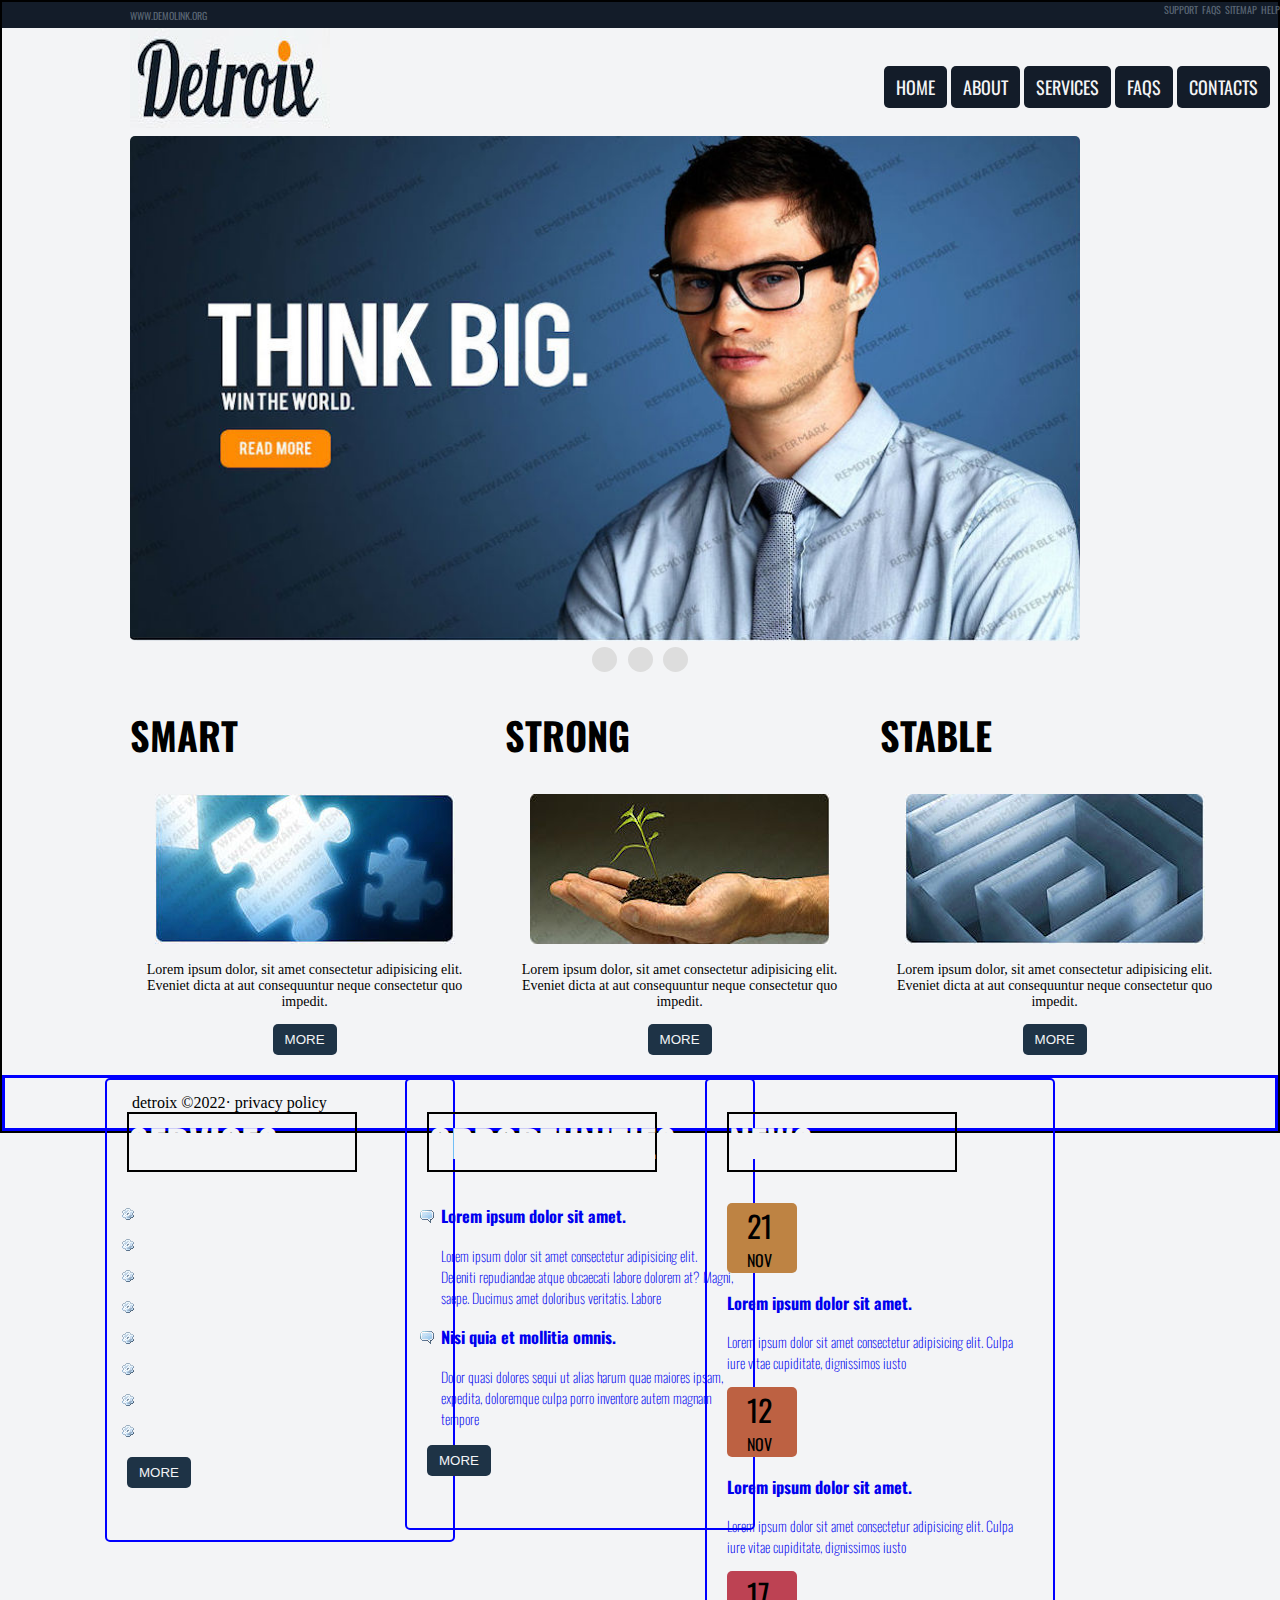
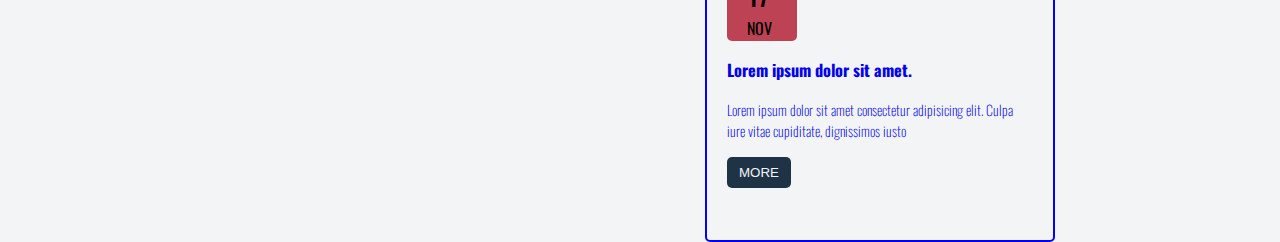
<file: dueMonday/index.html>
<!DOCTYPE html>
<html lang="en">
<head>
    <meta charset="UTF-8">
    <meta http-equiv="X-UA-Compatible" content="IE=edge">
    <meta name="viewport" content="width=device-width, initial-scale=1.0">
    <link rel="preconnect" href="https://fonts.googleapis.com">
    <link rel="preconnect" href="https://fonts.gstatic.com" crossorigin>
    <link href="https://fonts.googleapis.com/css2?family=Oswald:wght@200;400&display=swap" rel="stylesheet">
    <!-- <link rel="stylesheet" href="css/mpf.css"> -->
    <link rel="stylesheet" href="css/position.css">
    <title>Detroix</title>
</head>
<body>
    <header class="header">
        <section class="section top-section">
            <div class="inner">
                <a href="#link">www.demolink.org</a>
                <nav class="top-nav">
                    <ul class="top-list">
                        <li class="top-list-item">
                            <a href="#link">support</a>
                        </li>
                        <li class="top-list-item">
                            <a href="#link">faqs</a>
                        </li>
                        <li class="top-list-item">
                            <a href="#link">sitemap</a>
                        </li>
                        <li class="top-list-item">
                            <a href="#link">help</a>
                        </li>
                    </ul>
                </nav>
                <!-- <div class="clear"></div> -->
            </div>
        </section>
        <section class="section bottom-section">
            <div class="inner">
                <h1 class="logo">
                    <a href="index.html">
                        <img src="media/logo.jpg" alt="Detroix Home Logo" class="logo-img">
                    </a>
                </h1>
                <nav class="bottom-nav">
                    <ul class="bottom-list">
                        <li class="bottom-list-item"><a href="#link" class="list-link">home</a></li>
                        <li class="bottom-list-item"><a href="#link" class="list-link">about</a></li>
                        <li class="bottom-list-item"><a href="#link" class="list-link">services</a></li>
                        <li class="bottom-list-item"><a href="#link" class="list-link">faqs</a></li>
                        <li class="bottom-list-item"><a href="#link" class="list-link">contacts</a></li>
                    </ul>
                </nav>
                <!-- <div class="clear"></div> -->
            </div>
        </section>
    </header>

    <main class="main">
        <div class="inner">
            <section class="section hero-section">
                <img src="media/hero.jpg" alt="hero image" class="hero-img">
                <div class="sliders">
                    <div class="slider"></div>
                    <div class="slider"></div>
                    <div class="slider"></div>
                    <!-- <div class="clear"></div> -->
                </div>
            </section>
            <section class="section content-section">
                <div class="content smart">
                    <h2 class="content-header">smart</h2>
                    <img src="media/smart.jpg" alt="smart image" class="content-smart-img">
                    <p class="content-text">Lorem ipsum dolor, sit amet consectetur adipisicing elit. Eveniet dicta at aut consequuntur neque consectetur quo impedit.</p>
                    <button class="content-btn">more</button>
                </div>
                <div class="content strong">
                    <h2 class="content-header">strong</h2>
                    <img src="media/strong.jpg" alt="strong image" class="content-strong-img">
                    <p class="content-text">Lorem ipsum dolor, sit amet consectetur adipisicing elit. Eveniet dicta at aut consequuntur neque consectetur quo impedit.</p>
                    <button class="content-btn">more</button>
                </div>
                <div class="content stable">
                    <h2 class="content-header">stable</h2>
                    <img src="media/stable.jpg" alt="stable image" class="content-stable-img">
                    <p class="content-text">Lorem ipsum dolor, sit amet consectetur adipisicing elit. Eveniet dicta at aut consequuntur neque consectetur quo impedit.</p>
                    <button class="content-btn">more</button>
                </div>
                <!-- <div class="clear"></div> -->
            </section>
        </div>
    </main>

        <footer class="footer">
            <section class="section top-footer">
                <div class="inner">
                    <div class="services-div">
                        <h2 class="footer-header">services</h2>
                        <ul class="services-list">
                            <li class="services-item">
                                <a href="#link" class="service-link">Lorem ipsum dolor sit amet.</a>
                            </li>
                            <li class="services-item">
                                <a href="#link" class="service-link">Similique natus fuga molestias ipsum!</a>
                            </li>
                            <li class="services-item">
                                <a href="#link" class="service-link">Fugit consequuntur aliquam architecto dolorum!</a>
                            </li>
                            <li class="services-item">
                                <a href="#link" class="service-link">Vel amet nemo adipisci voluptatem!</a>
                            </li>
                            <li class="services-item">
                                <a href="#link" class="service-link">Voluptatibus explicabo molestias eos placeat.</a>
                            </li>
                            <li class="services-item">
                                <a href="#link" class="service-link">Omnis ut quisquam assumenda vel.</a>
                            </li>
                            <li class="services-item">
                                <a href="#link" class="service-link">Soluta blanditiis voluptatibus quia maiores.</a>
                            </li>
                            <li class="services-item">
                                <a href="#link" class="service-link">Dolores quia repudiandae iure ea!</a>
                            </li>
                        </ul>
                        <button class="content-btn">more</button>
                    </div>
                    <div class="opp-div">
                        <h2 class="footer-header">opportunities</h2>
                        <ul class="opp-list">
                            <li class="opp-item">
                                <a href="#link" class="opp-link">
                                    <h3 class="opp-header">Lorem ipsum dolor sit amet.</h3>
                                    <p class="opp-text">Lorem ipsum dolor sit amet consectetur adipisicing elit. Deleniti repudiandae atque obcaecati labore dolorem at? Magni, saepe. Ducimus amet doloribus veritatis. Labore </p>
                                </a>
                            </li>
                            <li class="opp-item">
                                <a href="#link" class="opp-link">
                                    <h3 class="opp-header">Nisi quia et mollitia omnis.</h3>
                                    <p class="opp-text">Dolor quasi dolores sequi ut alias harum quae maiores ipsam, expedita, doloremque culpa porro inventore autem magnam tempore </p>
                                </a>
                            </li>
                        </ul>
                        <button class="content-btn">more</button>
                    </div>
                    <div class="news-div">
                        <h2 class="footer-header">news</h2>
                        <ul class="news-list">
                            <li class="news-item">
                                <div class="date-div" id="date1">
                                    <span class="date">21</span>
                                    <span class="month">nov</span>
                                </div>
                                <div class="info-div">
                                    <a href="#link" class="news-link">
                                        <h3 class="news-header">Lorem ipsum dolor sit amet.</h3>
                                        <p class="news-text">Lorem ipsum dolor sit amet consectetur adipisicing elit. Culpa iure vitae cupiditate, dignissimos iusto</p>
                                    </a>
                                </div>
                                <!-- <div class="clear"></div> -->
                            </li>
                            <li class="news-item">
                                <div class="date-div" id="date2">
                                    <span class="date">12</span>
                                    <span class="month">nov</span>
                                </div>
                                <div class="info-div">
                                    <a href="#link" class="news-link">
                                        <h3 class="news-header">Lorem ipsum dolor sit amet.</h3>
                                        <p class="news-text">Lorem ipsum dolor sit amet consectetur adipisicing elit. Culpa iure vitae cupiditate, dignissimos iusto</p>
                                    </a>
                                </div>
                                <!-- <div class="clear"></div> -->
                            </li>
                            <li class="news-item">
                                <div class="date-div" id="date3">
                                    <span class="date">17</span>
                                    <span class="month">nov</span>
                                </div>
                                <div class="info-div">
                                    <a href="#link" class="news-link">
                                        <h3 class="news-header">Lorem ipsum dolor sit amet.</h3>
                                        <p class="news-text">Lorem ipsum dolor sit amet consectetur adipisicing elit. Culpa iure vitae cupiditate, dignissimos iusto </p>
                                    </a>
                                </div>
                                <!-- <div class="clear"></div> -->
                            </li>
                        </ul>
                        <button class="content-btn">more</button>
                    </div>
                    <!-- <div class="clear"></div> -->
                </div>
            </section>
            <section class="section bottom-footer">
                <div class="inner">
                    <p class="colophon">detroix &copy;2022&middot; privacy policy</p>
                </div>
            </section>
        </footer>
</body>
</html>
</file>
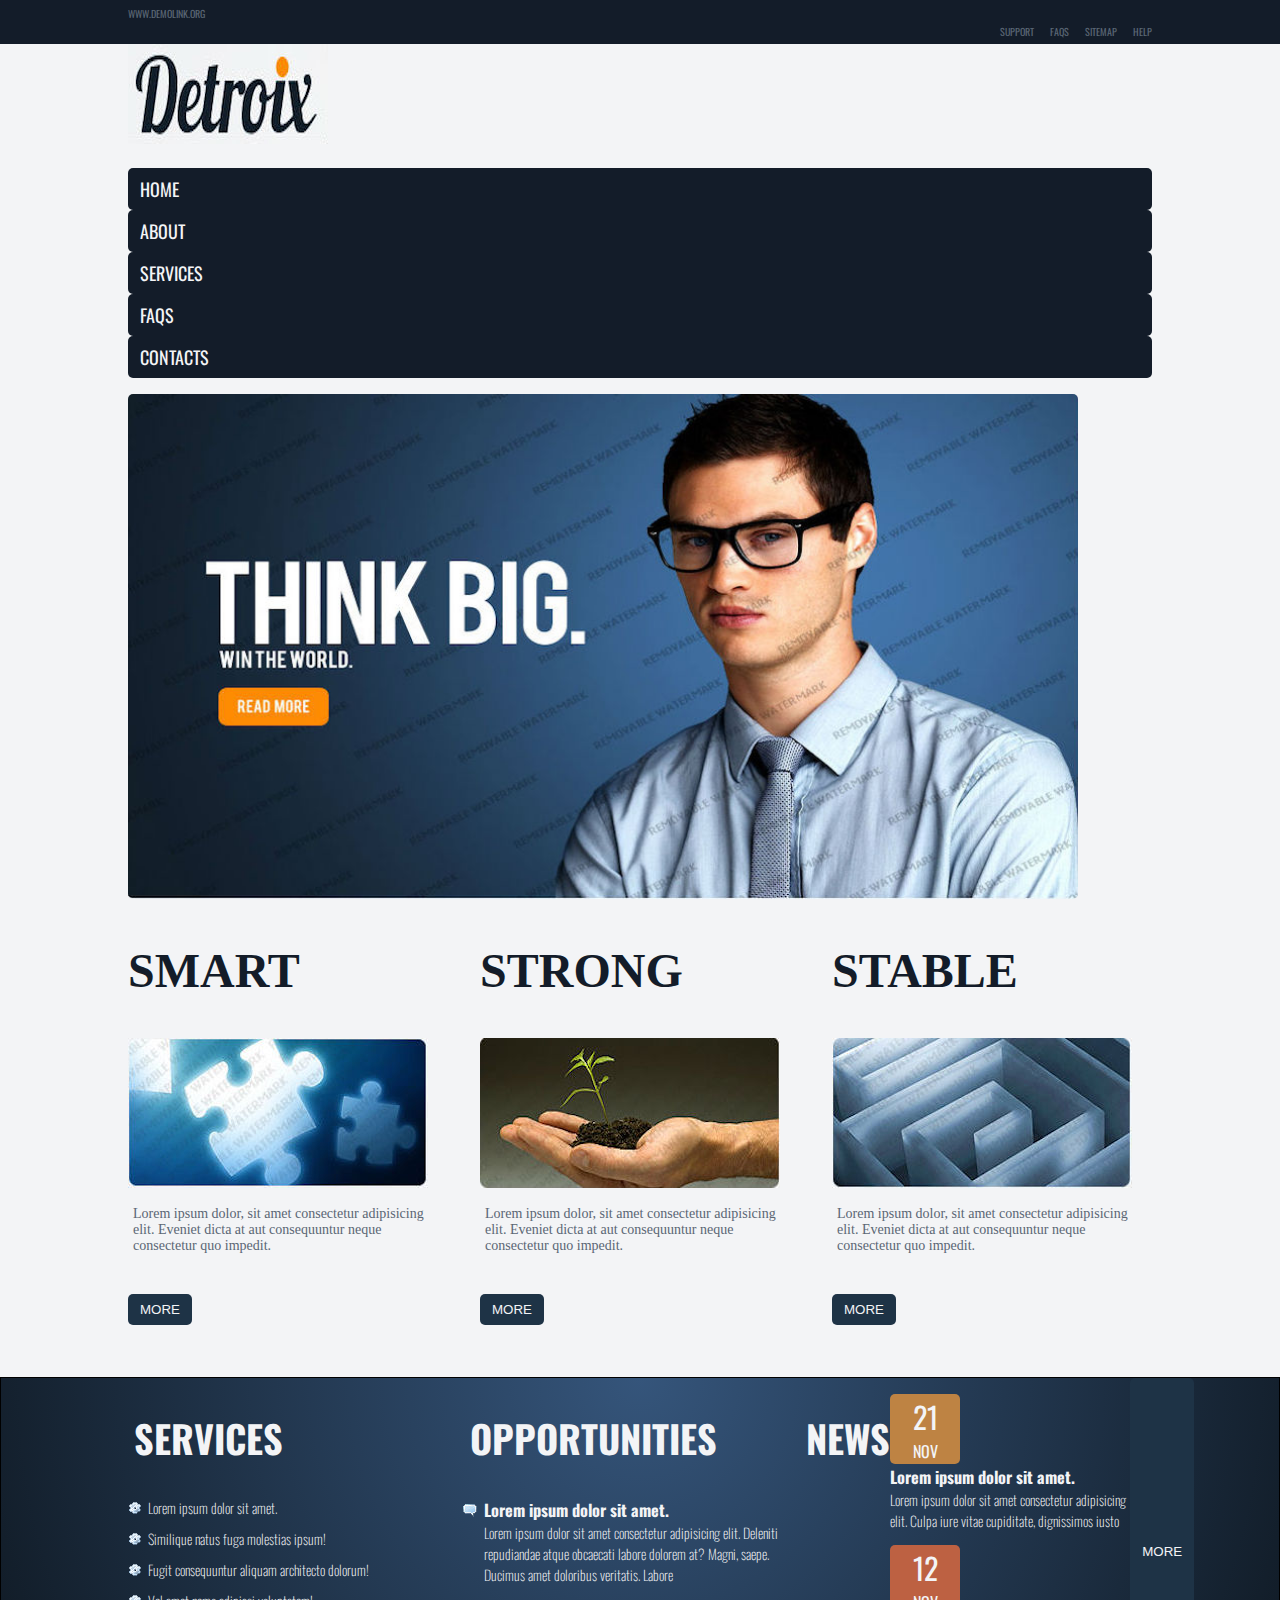
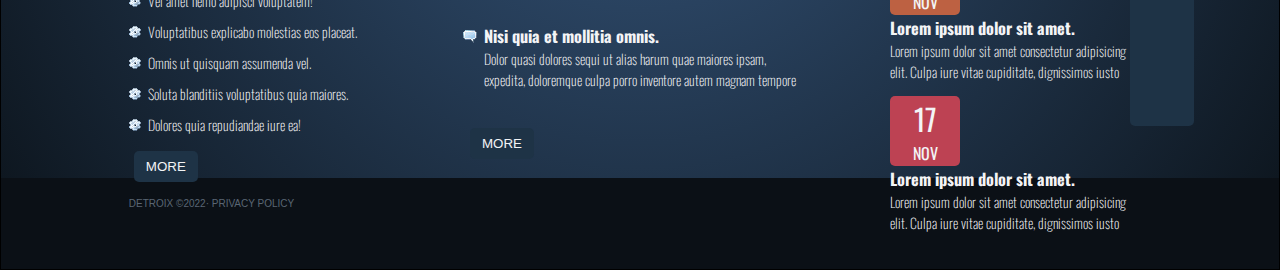
<file: dueMondayflexbox/index.html>
<!DOCTYPE html>
<html lang="en">
<head>
    <meta charset="UTF-8">
    <meta http-equiv="X-UA-Compatible" content="IE=edge">
    <meta name="viewport" content="width=device-width, initial-scale=1.0">
    <link rel="preconnect" href="https://fonts.googleapis.com">
    <link rel="preconnect" href="https://fonts.gstatic.com" crossorigin>
    <link href="https://fonts.googleapis.com/css2?family=Oswald:wght@200;400&display=swap" rel="stylesheet">
    <!-- <link rel="stylesheet" href="css/mpf.css"> -->
    <link rel="stylesheet" href="css/flexbox.css">
    <title>Detroix</title>
</head>
<body>
    <header class="header">
        <section class="section top-section">
            <div class="inner">
                <a href="#link">www.demolink.org</a>
                <nav class="top-nav">
                    <ul class="top-list">
                        <li class="top-list-item">
                            <a href="#link">support </a>
                        </li>
                        <li class="top-list-item">
                            <a href="#link"> faqs </a>
                        </li>
                        <li class="top-list-item">
                            <a href="#link"> sitemap </a>
                        </li>
                        <li class="top-list-item">
                            <a href="#link"> help</a>
                        </li>
                    </ul>
                </nav>
                <!-- <div class="clear"></div> -->
            </div>
        </section>
        <section class="section bottom-section">
            <div class="inner">
                <h1 class="logo">
                    <a href="index.html">
                        <img src="media/logo.jpg" alt="Detroix Home Logo" class="logo-img">
                    </a>
                </h1>
                <nav class="bottom-nav">
                    <ul class="bottom-list">
                        <li class="bottom-list-item"><a href="#link" class="list-link">home</a></li>
                        <li class="bottom-list-item"><a href="#link" class="list-link">about</a></li>
                        <li class="bottom-list-item"><a href="#link" class="list-link">services</a></li>
                        <li class="bottom-list-item"><a href="#link" class="list-link">faqs</a></li>
                        <li class="bottom-list-item"><a href="#link" class="list-link">contacts</a></li>
                    </ul>
                </nav>
                <!-- <div class="clear"></div> -->
            </div>
        </section>
    </header>

    <main class="main">
        <div class="inner">
            <section class="section hero-section">
                <img src="media/hero.jpg" alt="hero image" class="hero-img">
                <div class="sliders">
                    <div class="slider"></div>
                    <div class="slider"></div>
                    <div class="slider"></div>
                    <!-- <div class="clear"></div> -->
                </div>
            </section>
            <section class="section content-section">
                <div class="content smart">
                    <h2 class="content-header">smart</h2>
                    <img src="media/smart.jpg" alt="smart image" class="content-smart-img">
                    <p class="content-text">Lorem ipsum dolor, sit amet consectetur adipisicing elit. Eveniet dicta at aut consequuntur neque consectetur quo impedit.</p>
                    <button class="content-btn">more</button>
                </div>
                <div class="content strong">
                    <h2 class="content-header">strong</h2>
                    <img src="media/strong.jpg" alt="strong image" class="content-strong-img">
                    <p class="content-text">Lorem ipsum dolor, sit amet consectetur adipisicing elit. Eveniet dicta at aut consequuntur neque consectetur quo impedit.</p>
                    <button class="content-btn">more</button>
                </div>
                <div class="content stable">
                    <h2 class="content-header">stable</h2>
                    <img src="media/stable.jpg" alt="stable image" class="content-stable-img">
                    <p class="content-text">Lorem ipsum dolor, sit amet consectetur adipisicing elit. Eveniet dicta at aut consequuntur neque consectetur quo impedit.</p>
                    <button class="content-btn">more</button>
                </div>
                <!-- <div class="clear"></div> -->
            </section>
        </div>
    </main>

        <footer class="footer">
            <section class="section top-footer">
                <div class="inner">
                    <div class="services-div">
                        <h2 class="footer-header">services</h2>
                        <ul class="services-list">
                            <li class="services-item">
                                <a href="#link" class="service-link">Lorem ipsum dolor sit amet.</a>
                            </li>
                            <li class="services-item">
                                <a href="#link" class="service-link">Similique natus fuga molestias ipsum!</a>
                            </li>
                            <li class="services-item">
                                <a href="#link" class="service-link">Fugit consequuntur aliquam architecto dolorum!</a>
                            </li>
                            <li class="services-item">
                                <a href="#link" class="service-link">Vel amet nemo adipisci voluptatem!</a>
                            </li>
                            <li class="services-item">
                                <a href="#link" class="service-link">Voluptatibus explicabo molestias eos placeat.</a>
                            </li>
                            <li class="services-item">
                                <a href="#link" class="service-link">Omnis ut quisquam assumenda vel.</a>
                            </li>
                            <li class="services-item">
                                <a href="#link" class="service-link">Soluta blanditiis voluptatibus quia maiores.</a>
                            </li>
                            <li class="services-item">
                                <a href="#link" class="service-link">Dolores quia repudiandae iure ea!</a>
                            </li>
                        </ul>
                        <button class="content-btn">more</button>
                    </div>
                    <div class="opp-div">
                        <h2 class="footer-header">opportunities</h2>
                        <ul class="opp-list">
                            <li class="opp-item">
                                <a href="#link" class="opp-link">
                                    <h3 class="opp-header">Lorem ipsum dolor sit amet.</h3>
                                    <p class="opp-text">Lorem ipsum dolor sit amet consectetur adipisicing elit. Deleniti repudiandae atque obcaecati labore dolorem at? Magni, saepe. Ducimus amet doloribus veritatis. Labore </p>
                                </a>
                            </li>
                            <li class="opp-item">
                                <a href="#link" class="opp-link">
                                    <h3 class="opp-header">Nisi quia et mollitia omnis.</h3>
                                    <p class="opp-text">Dolor quasi dolores sequi ut alias harum quae maiores ipsam, expedita, doloremque culpa porro inventore autem magnam tempore </p>
                                </a>
                            </li>
                        </ul>
                        <button class="content-btn">more</button>
                    </div>
                    <div class="news-div">
                        <h2 class="footer-header">news</h2>
                        <ul class="news-list">
                            <li class="news-item">
                                <div class="date-div" id="date1">
                                    <span class="date">21</span>
                                    <span class="month">nov</span>
                                </div>
                                <div class="info-div">
                                    <a href="#link" class="news-link">
                                        <h3 class="news-header">Lorem ipsum dolor sit amet.</h3>
                                        <p class="news-text">Lorem ipsum dolor sit amet consectetur adipisicing elit. Culpa iure vitae cupiditate, dignissimos iusto</p>
                                    </a>
                                </div>
                                <!-- <div class="clear"></div> -->
                            </li>
                            <li class="news-item">
                                <div class="date-div" id="date2">
                                    <span class="date">12</span>
                                    <span class="month">nov</span>
                                </div>
                                <div class="info-div">
                                    <a href="#link" class="news-link">
                                        <h3 class="news-header">Lorem ipsum dolor sit amet.</h3>
                                        <p class="news-text">Lorem ipsum dolor sit amet consectetur adipisicing elit. Culpa iure vitae cupiditate, dignissimos iusto</p>
                                    </a>
                                </div>
                                <!-- <div class="clear"></div> -->
                            </li>
                            <li class="news-item">
                                <div class="date-div" id="date3">
                                    <span class="date">17</span>
                                    <span class="month">nov</span>
                                </div>
                                <div class="info-div">
                                    <a href="#link" class="news-link">
                                        <h3 class="news-header">Lorem ipsum dolor sit amet.</h3>
                                        <p class="news-text">Lorem ipsum dolor sit amet consectetur adipisicing elit. Culpa iure vitae cupiditate, dignissimos iusto </p>
                                    </a>
                                </div>
                                <!-- <div class="clear"></div> -->
                            </li>
                        </ul>
                        <button class="content-btn">more</button>
                    </div>
                    <!-- <div class="clear"></div> -->
                </div>
            </section>
            <section class="section bottom-footer">
                <div class="inner">
                    <p class="colophon">detroix &copy;2022&middot; privacy policy</p>
                </div>
            </section>
        </footer>
</body>
</html>
</file>
<file: dueMonday/css/mpf.css>
/* 
Colors
primary color #131c29
secondary color #ff8901
background color #f3f4f6
link color 5a6674
button color 1e3346
bottom bar 0b1016
gradient 385a7f

Text 
font-family: 'Oswald', sans-serif;
*/

:root {
    --primColor: #131c29;
    --secColor: #ff8901;
    --btnColor: #1e3346;
    --font: 'Oswald', sans-serif;
}

* {
    box-sizing: border-box;
}

body {
    margin: 0;
    padding: 0;
    background-color: #f3f4f6;
    border: 2px solid black
}

a {
    text-decoration: none;
}

.inner {
    margin: 0 auto;
    width: 960px;
    display: flex;
    justify-content: center;
}

/* header */

.top-section {
    padding: 6px 0;
    width: 100%;
    background-color: var(--primColor);
}

.top-section a {
    color: #5a6674;
    font-family: sans-serif;
    font-size: 10px;
    text-transform: uppercase;
}

.top-section a:hover {
    color: #ddd;
}

/* .top-section  */

.top-list {
    margin: 0;
    padding-left: 0;
    list-style-type: none;
    position: absolute;
    right: 10px;
    top: 10px;
}

/* .top-nav, .bottom-nav { */
    /* float: right; */
/* } */

.top-list-item {
    display: inline;
    padding-left: 4px;
    border-right: 1px solid #5a6674;
}

.top-list-item:last-child {
    border-right: none;
}

.logo {
    display: inline;
    margin: 0;
}

.bottom-nav {
    padding: 30px 0;
}

.bottom-list {
    padding-left: 0;
    list-style-type: none;
    position: absolute;
    right: 10px;
    top: 50px;
}

.bottom-list-item {
    display: inline;
    padding: 8px 12px;
    font-family: var(--font);
    font-size: 18px;
    text-transform: uppercase;
    background-color: var(--primColor);
    border-radius: 5px;
}

.bottom-list-item:hover {
    background-color: var(--secColor);
}

.list-link {
    color: #f3f4f6;
}


/* close header */

/* main */

.hero-img {
    width: 960px;
    border-radius: 5px;
}

.sliders {
    margin: 0 auto;
    width: 100px;
    height: 30px;
    display: flex;
    justify-content: space-evenly;
}

.slider {
    margin: 2px;
    padding: 3px;
    width: 25px;
    height: 25px;
    background-color: #ddd;
    border-radius: 50%;
    /* float: left; */
}

.slider:hover {
    background-color: var(--secColor);
}

.content-section {
    border-top: 1px solid #ddd;
    height: 500px;
    position: relative;

}

.smart {
    /* margin: 0; */
    text-align: center;
    position: absolute;
    /* top: 0px; */
    /* left: -30px; */
    /* border: 1px solid black; */
}

.content-smart-img {
    padding-left: 4px;
}

.strong {
    text-align: center;
    position: absolute;
    /* top: -473px; */
    /* left: 300px; */
    /* border: 1px solid black; */
}

.content-strong-img {
    padding-left: 4px;
}

.stable {
    text-align: center;
    position: absolute;
    /* top: -948px; */
    /* left: 630px; */
    /* border: 1px solid black; */
}

.content-stable-img {
    padding-left: 4px;
}

.content {
    width: 350px;
}

.content-header {
    color: var(--primColor);
    font-size: 48px;
    text-transform: uppercase;
}

.content-text {
    margin-bottom: 40px;
    color: #5a6674;
    font-size: 14px;
    font-weight: 200;
    display: flex;
    flex-wrap: wrap;
    padding-left: 5px;
}

.content-btn {
    margin-bottom: 52px;
    padding: 8px 12px;
    color: #f3f4f6;
    text-transform: uppercase;
    background-color: var(--btnColor);
    border: none;
    border-radius: 5px;
}

.content-btn:hover {
    background-color: var(--secColor);
}

/* close main */

/* footer */

.footer {
    border: 1px solid black;
}

.top-footer {
    width: 100%;
    background: radial-gradient(circle at top center,
        rgb(53, 85, 123), rgb(14, 23, 32)
    );
}

.services-div {
    border: 1px solid blue;
    width: 350px;
    height: 400px;
}

.opp-div {
    border: 1px solid blue;
    width: 350px;
    height: 400px;
}

.news-div {
    border: 1px solid blue;
    width: 350px;
    height: 400px;
}

.footer-header {
    color: #f3f4f6;
    font-family: var(--font);
    font-size: 38px;
    text-transform: uppercase;
}

.service-link, .opp-link, .news-link {
    text-decoration: none;
}

.services-list, .opp-list {
    padding-left: 14px;
}

.services-item {
    margin-bottom: 10px;
    list-style-image: url('../media/cog.png');
    font-family: var(--font);
    font-size: 14px;
    font-weight: 200;
}

.service-link {
    color: #f3f4f6;
}

.opp-div, .news-div {
    font-family: var(--font);
}

.opp-item {
    list-style-image: url('../media/chat.png');
}

.opp-link, .news-link {
    font-size: 14px;
    font-weight: 200;
}

.opp-link h3, .news-link h3 {
    margin-top: 0;
    color: #f3f4f6;
}

.opp-header, .news-header {
    margin-bottom: 0;
}

.opp-text, .news-text {
    margin-top: 0;
}

.opp-text {
    margin-bottom: 38px;
}

.opp-link p, .news-link p {
    color: #f3f4f6;
}

.news-list {
    list-style-type: none;
    padding-left: 0;
}

.date-div {
    margin-right: 10px;
    padding: 0 20px;
    border-radius: 5px; 
    /* float: left; */
}

.date-div span {
    display: block;
    color: #f3f4f6;
    font-family: var(--font);
    text-align: center;
}

.date {
    font-size: 30px;
}

.month {
    text-transform: uppercase;
}

#date1 {
    background-color: #be8343;;
    width: 70px;
    height: 70px;
}

#date2 {
    background-color: #bd6142;
    width: 70px;
    height: 70px;
}

#date3 {
    background-color: #bd4253;
    width: 70px;
    height: 70px;
}

.info-div {
    width: 240px;
    /* border: 1px solid white; */
    /* float: left; */
}

.bottom-footer {
    padding: 10px 0 50px 0;
    background-color: #0b1016;
}

.colophon {
    color: #5a6674;
    font-family: sans-serif;
    font-size: 10px;
    text-transform: uppercase;

}

/* close footer */

.clear {
    clear: both;
}
</file>
<file: dueMonday/css/position.css>
:root {
    --primColor: #131c29;
    --secColor: #ff8901;
    --btnColor: #1e3346;
    --font: 'Oswald', sans-serif;
}

*{box-sizing: border-box;}

body {
    margin: 0;
    padding: 0;
    background-color: #f3f4f6;
    border: 2px solid black
}

a {
    text-decoration: none;
}
/* top section: 
demolink.org and support, faqs, sitemap, help */
.top-section {
    width: 100%;
    padding: 4px 0;
    background-color: var(--primColor);
}
/* customizing font and fontcolor for our top section */
.top-section a {
    color: #5a6674;
    font-family: var(--font);
    font-size: 10px;
    text-transform: uppercase;
}

.top-section a:hover {
    color: #ddd;
}

.top-list {
    list-style-type: none;
    padding-left: 0;
    margin: 0;
    text-align: right;
}

.top-list li {
    display: inline-block;
}

.inner {
    margin: 0 auto;
    width: 80%;
}

.top-nav {
    /* border: 2px solid blue; */
    width: 250px;
    position: absolute;
    top: 0;
    right: 0;
}

/* logo */
.logo {
    /* border: 1px solid blue; */
    width: 250px;
    margin: 0;
}

.list-link {
    color: #f3f4f6;
}

.bottom-list {
    /* border: 2px solid blue; */
    padding-left: 0;
    list-style-type: none;
    position: absolute;
    right: 10px;
    top: 50px;
    color: #f3f4f6;
}

.bottom-list li {
    display: inline-block;
    padding: 8px 12px;
    font-family: var(--font);
    font-size: 18px;
    text-transform: uppercase;
    background-color: var(--primColor);
    border-radius: 5px;
}

.bottom-list-item:hover {
    background-color: var(--secColor);
}

.hero-img {
    width: 950px;
    border-radius: 5px;
}

.sliders {
    margin: 0 auto;
    width: 100px;
    height: 30px;
    /* border: 1px solid black; */
    position: relative;
}

.slider {
    margin: 2px;
    padding: 3px;
    width: 25px;
    height: 25px;
    background-color: #ddd;
    border-radius: 50%;
    /* border: 2px solid blue; */
    position: absolute;
}

.slider:nth-child(2) {
    left: 36px;
}

.slider:last-child {
    right: 0;
}

.slider:hover {
    background-color: var(--secColor);
}

.content-section h2 {
    /* border: 2px solid black; */
    width: 100px;
    text-transform: uppercase;
    font-size: 38px;
    font-family: var(--font);
}

.smart {
    /* border: 2px solid purple; */
    width: 350px;
    position: absolute;
}

.strong {
    /* border: 2px solid purple; */
    width: 350px;
    position: absolute;
    left: 375px;
}

.stable {
    /* border: 2px solid purple; */
    width: 350px;
    position: absolute;
    right: 0;
}

.content-section {
    /* border: 2px solid blue; */
    position: relative;
    height: 400px;
    width: 1100px;
    text-align: center;
}

.content-text {
    font-size: 14px;
}

.content-btn {
    margin-bottom: 52px;
    padding: 8px 12px;
    color: #f3f4f6;
    text-transform: uppercase;
    background-color: var(--btnColor);
    border: none;
    border-radius: 5px;
}

.content-btn:hover {
    background-color: var(--secColor);
}

/* footer start */

.footer {
    border: 3px solid blue;
    position: relative;
}

.top-footer {
    width: 100%;
    background: radial-gradient(circle at top center,
        rgb(53, 85, 123), rgb(14, 23, 32)
    );
}


.footer-header {
    border: 2px solid black;
    color: #f3f4f6;
    font-family: var(--font);
    font-size: 38px;
    text-transform: uppercase;
    width: 230px;
}

.services-div {
    border: 2px solid blue;
    width: 350px;
    margin-right: 10px;
    padding: 0 20px;
    border-radius: 5px;
    position: absolute;
    top: 0;
    left: 0;
    margin-left: 100px;

}

.opp-div {
    border: 2px solid blue;
    width: 350px;
    margin-right: 10px;
    padding: 0 20px;
    border-radius: 5px;
    position: absolute;
    top: 0;
    left: 400px;
    


}

.news-div {
    border: 2px solid blue;
    width: 350px;
    margin-right: 10px;
    padding: 0 20px;
    border-radius: 5px;
    position: absolute;
    top: 0;
    left: 700px;
}

.service-link {
    color: #f3f4f6;
    font-family: var(--font);
}

.service-link, .opp-link, .news-link {
    text-decoration: none;
}

.services-list, .opp-list {
    padding-left: 14px;
}

/* tiny little icons taking place for the bullets */
.services-item {
    margin-bottom: 10px;
    list-style-image: url('../media/cog.png');
    font-family: var(--font);
    font-size: 14px;
    font-weight: 200;
}

.opp-div, .news-div {
    font-family: var(--font);
}

.opp-item {
    list-style-image: url('../media/chat.png');
}

.opp-link, .news-link {
    font-size: 14px;
    font-weight: 200;
}

/* adjusting big date boxes */

.date {
    font-size: 30px;
}

.month {
    text-transform: uppercase;
}

#date1 {
    background-color: #be8343;;
    width: 70px;
    height: 70px;
}

#date2 {
    background-color: #bd6142;
    width: 70px;
    height: 70px;
}

#date3 {
    background-color: #bd4253;
    width: 70px;
    height: 70px;
}

.date-div {
    margin-right: 10px;
    padding: 0 20px;
    border-radius: 5px; 
}

.news-list {
    list-style-type: none;
    padding-left: 0;
}
</file>
<file: dueMondayflexbox/css/flexbox.css>
:root {
    --primColor: #131c29;
    --secColor: #ff8901;
    --btnColor: #1e3346;
    --font: 'Oswald', sans-serif;
}

*{box-sizing: border-box;}

body {
    margin: 0;
    padding: 0;
    background-color: #f3f4f6;
    /* border: 2px solid black */
}

a {
    text-decoration: none;
}

.top-section {
    /* border: 2px solid blue; */
    width: 100%;
    padding: 4px 0;
    background-color: var(--primColor);
}
/* customizing font and fontcolor for our top section */
.top-section a {
    /* border: 2px solid blue; */
    color: #5a6674;
    font-family: var(--font);
    font-size: 10px;
    text-transform: uppercase;
}

.top-section a:hover {
    color: #ddd;
}

/* top list styling and moving */

.top-list { 
    display: flex;
    flex-direction: row;
    justify-content: flex-end;
    /* justify-content: flex-end; */
    gap: 1rem;
    margin: 0;
    padding: 0;
    list-style-type: none;
    width: 100%;
}

.inner {
    /* border: 2px solid pink; */
    margin: 0 auto;
    width: 80%;
}

.top-section .inner {
    /* border: 2px solid blue; */
    margin: 0 auto;
    padding: 0;
}

.bottom-list {
    /* border: 2px solid blue; */
    padding-left: 0;
    list-style-type: none;
}

/* list link is inside bottom list */
.list-link {
    color: #f3f4f6;
    font-family: var(--font);
}

.bottom-list li {
    display: flex;
    flex-wrap: wrap;
    /* gap: 1rem; */
    padding: 8px 12px;
    font-family: var(--font);
    font-size: 18px;
    text-transform: uppercase;
    background-color: var(--primColor);
    border-radius: 5px;
}

.bottom-list-item:hover {
    background-color: var(--secColor);
}

.logo {
    width: 200px;
    margin: 0;
    padding: 0;
}

.hero-img {
    width: 950px;
    border-radius: 5px;
}

.content-section {
    /* border-top: 1px solid #ddd; */
    display: flex;
    flex-direction: row;
    gap: 2rem;
}

.content {
    width: 350px;
}

.content-header {
    color: var(--primColor);
    font-size: 48px;
    text-transform: uppercase;
}

.content-text {
    margin-bottom: 40px;
    color: #5a6674;
    font-size: 14px;
    font-weight: 200;
    display: flex;
    flex-wrap: wrap;
    padding-left: 5px;
}

.content-btn {
    margin-bottom: 52px;
    padding: 8px 12px;
    color: #f3f4f6;
    text-transform: uppercase;
    background-color: var(--btnColor);
    border: none;
    border-radius: 5px;
}

.content-btn:hover {
    background-color: var(--secColor);
}

.footer {
    border: 1px solid black;
}

.top-footer {
    width: 100%;
    background: radial-gradient(circle at top center,
        rgb(53, 85, 123), rgb(14, 23, 32)
    );
}

.services-div {
    /* border: 1px solid blue; */
    width: 350px;
    height: 400px;
}

.opp-div {
    /* border: 1px solid blue; */
    width: 350px;
    height: 400px;
}

.news-div {
    /* border: 1px solid blue; */
    width: 350px;
    height: 400px;
    display: flex;
}

.footer-header {
    color: #f3f4f6;
    font-family: var(--font);
    font-size: 38px;
    text-transform: uppercase;
}

.service-link, .opp-link, .news-link {
    text-decoration: none;
}

.services-list, .opp-list {
    padding-left: 14px;
}

.top-footer .inner {
    display: flex;
    flex-direction: row;
}

.services-item {
    margin-bottom: 10px;
    list-style-image: url('../media/cog.png');
    font-family: var(--font);
    font-size: 14px;
    font-weight: 200;
}

.service-link {
    color: #f3f4f6;
}

.opp-div, .news-div {
    font-family: var(--font);
}

.opp-item {
    list-style-image: url('../media/chat.png');
}

.opp-link, .news-link {
    font-size: 14px;
    font-weight: 200;
}

.opp-link h3, .news-link h3 {
    margin-top: 0;
    color: #f3f4f6;
}

.opp-header, .news-header {
    margin-bottom: 0;
}

.opp-text, .news-text {
    margin-top: 0;
}

.opp-text {
    margin-bottom: 38px;
}

.opp-link p, .news-link p {
    color: #f3f4f6;
}

.news-list {
    list-style-type: none;
    padding-left: 0;
}

.date-div {
    margin-right: 10px;
    padding: 0 20px;
    border-radius: 5px;
}

.services-div, .news-div, .opp-div {
    flex: 1;
    padding-left: 5px;
}

.date-div {
    margin-right: 10px;
    padding: 0 20px;
    border-radius: 5px; 
}

.date-div span {
    display: block;
    color: #f3f4f6;
    font-family: var(--font);
    text-align: center;
}

.date {
    font-size: 30px;
}

.month {
    text-transform: uppercase;
}

#date1 {
    background-color: #be8343;;
    width: 70px;
    height: 70px;
}

#date2 {
    background-color: #bd6142;
    width: 70px;
    height: 70px;
}

#date3 {
    background-color: #bd4253;
    width: 70px;
    height: 70px;
}
.info-div {
    width: 240px;
   
}

.bottom-footer {
    padding: 10px 0 50px 0;
    background-color: #0b1016;
}

.colophon {
    color: #5a6674;
    font-family: sans-serif;
    font-size: 10px;
    text-transform: uppercase;

}

/* close footer */

.clear {
    clear: both;
}
</file>
